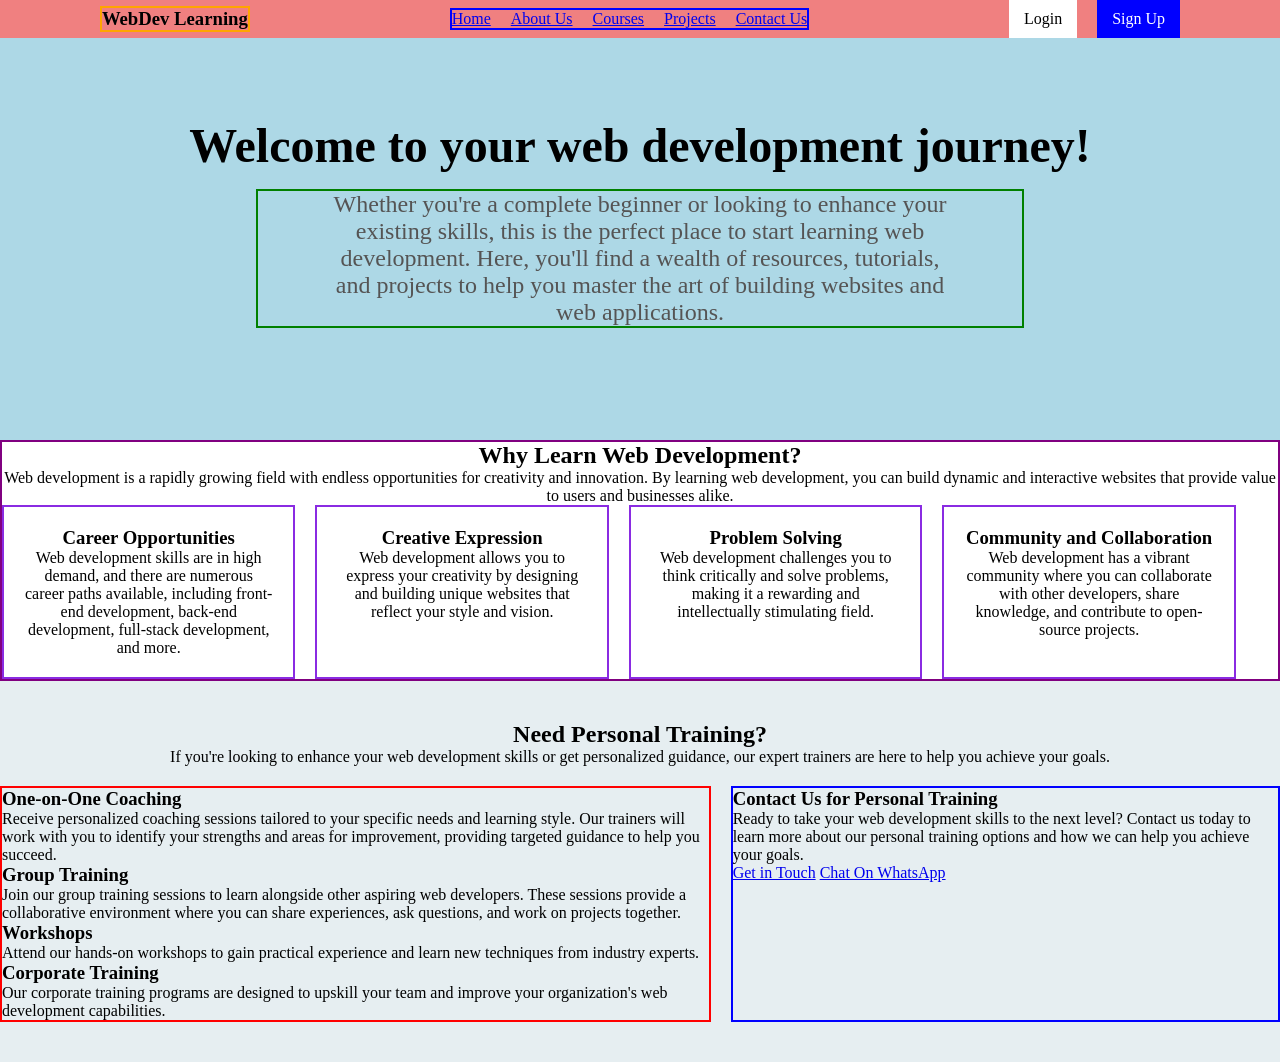
<file: Learning/index.html>
<!DOCTYPE html>
<html lang="en">
<head>
    <meta charset="UTF-8">
    <meta name="viewport" content="width=device-width, initial-scale=1.0">
    <link rel="stylesheet" href="style.css">
    <title>Learning Web Development</title>
</head>
<body>
   
    <header>
        <div class="logo">
            <h3>WebDev Learning</h3>
        </div>
        <nav>
            <ul>
                <li><a href="#">Home</a></li>
                <li><a href="about.html">About Us</a></li>
                <li><a href="courses.html">Courses</a></li>
                <li><a href="projects.html">Projects</a></li>
                <li><a href="contact.html">Contact Us</a></li>
                
            </ul>
        </nav>
        <div class="auth-links">
            <a class="login-link" href="login.html">Login</a>
            <a class="signup-link" href="signup.html">Sign Up</a>
        </div>
    
    </header>
    <!-- hero section -->
    <section class="hero-section">
        <h1>Welcome to your web development journey!</h1>
        <p>Whether you're a complete beginner or looking to enhance your existing skills, this is the perfect place to start learning web development. 
            Here, you'll find a wealth of resources, tutorials, and projects to help you master the art of building websites and web applications.      
        </p>
        <!-- <p>Get ready to dive into the world of web development and create amazing websites!</p> -->
    </section>
    <section class="benefits-section">
        <h2>Why Learn Web Development?</h2>
        <p>Web development is a rapidly growing field with endless opportunities for creativity and innovation. 
            By learning web development, you can build dynamic and interactive websites that provide value to users and businesses alike.
        </p>
        <div class="benefits-container">
            <div class="benefits-box">
                <h3>Career Opportunities</h3>
                <p>Web development skills are in high demand, and there are numerous career paths available, including front-end development, back-end development, full-stack development, and more.</p>
            </div>
            <div class="benefits-box">
                <h3>Creative Expression</h3>
                <p>Web development allows you to express your creativity by designing and building unique websites that reflect your style and vision.</p>
            </div>
            <div class="benefits-box">
                <h3>Problem Solving</h3>
                <p>Web development challenges you to think critically and solve problems, making it a rewarding and intellectually stimulating field.</p>
            </div>
             <div class="benefits-box">
                <h3>Community and Collaboration</h3>
                <p>Web development has a vibrant community where you can collaborate with other developers, share knowledge, and contribute to open-source projects.</p>
             </div>
        
        </div>
    </section>
    <!-- personal training section -->
     <section class="personal-training"> 
        <div class="personal-training-title">
            <h2>Need Personal Training?</h2>
            <p>If you're looking to enhance your web development skills or get personalized guidance, our expert trainers are here to help you achieve your goals.</p>
        </div>
        <div class="personal-training-content">
            <div class="personal-training-left">
                <h3>One-on-One Coaching</h3>
                <p>Receive personalized coaching sessions tailored to your specific needs and learning style. Our trainers will work with you to identify your strengths and areas for improvement, providing targeted guidance to help you succeed.</p>
                <h3>Group Training</h3>
                <p>Join our group training sessions to learn alongside other aspiring web developers. These sessions provide a collaborative environment where you can share experiences, ask questions, and work on projects together.</p>
                <h3>Workshops</h3>
                <p>Attend our hands-on workshops to gain practical experience and learn new techniques from industry experts.</p>
                <h3>Corporate Training</h3>
                <p>Our corporate training programs are designed to upskill your team and improve your organization's web development capabilities.</p>
            </div>
            <div class="personal-training-right">  
                <h3>Contact Us for Personal Training</h3>
                <p>Ready to take your web development skills to the next level? Contact us today to learn more about our personal training options and how we can help you achieve your goals.</p>
                <a href="contact.html">Get in Touch</a>
                <a href="https://wa.me/yourphonenumber" target="_blank">Chat On WhatsApp</a>
                
            </div>

        </div>
     </section>
</body>
</html>
</file>
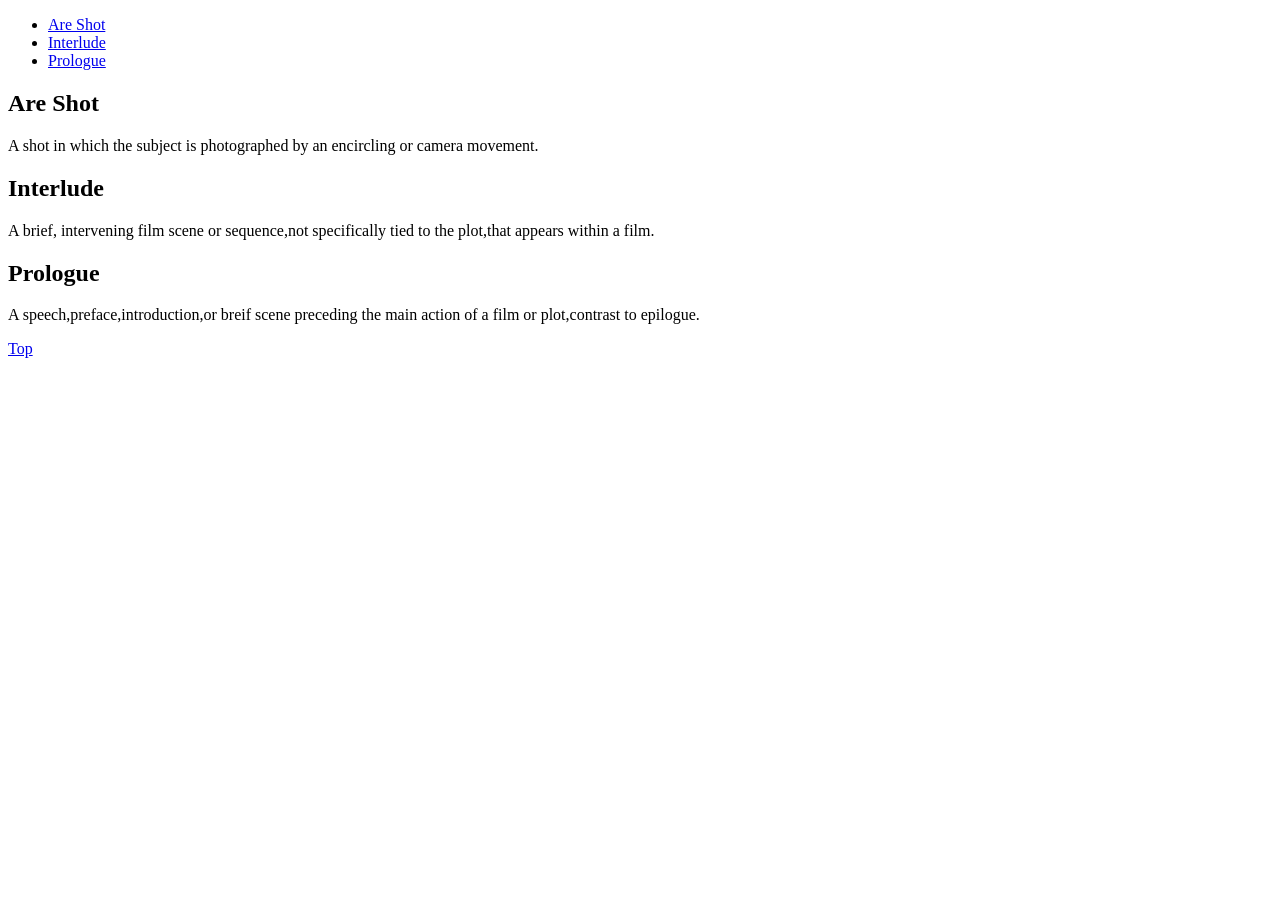
<file: assignment_1/filmakingterms.html>
<!DOCTYPE html>
<html lang="en">
<head>
    <meta charset="UTF-8">
    <meta name="viewport" content="width=device-width, initial-scale=1.0">
    <title>Filmaking Terms</title>
</head>
<body>
    <header>

        <nav>
            <ul>
                <li><a href="Are-Shot.html">Are Shot</a></li>
                <li><a href="Interlude.html">Interlude</a></li>  
                <li><a href="Prologue.html">Prologue</a></li>
            </ul>
        </nav>
    </header>
        <h2>Are Shot</h2>
        <p>A shot in which the subject is photographed by an encircling or camera movement.</p>
        <h2>Interlude</h2>
        <p>A brief, intervening film scene or sequence,not specifically tied to the plot,that appears within a film.</p>
        <h2>Prologue</h2> 
        <p>A speech,preface,introduction,or breif scene preceding the main action of a film or plot,contrast to epilogue.</p>
        <a href="#top">Top</a>
                   
    
</body>
</html>
</file>
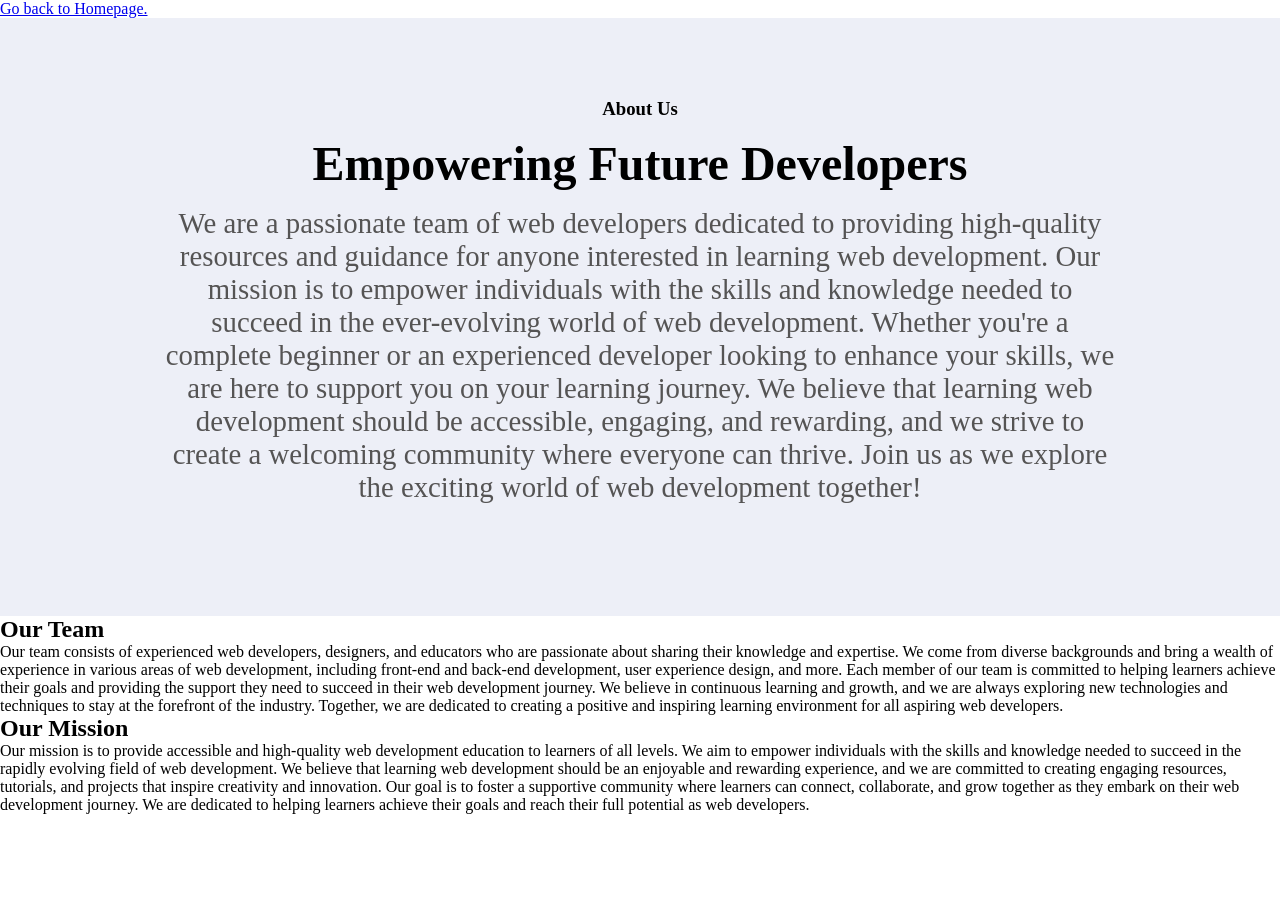
<file: Learning/about.html>
<!DOCTYPE html>
<html lang="en">
<head>
    <meta charset="UTF-8">
    <meta name="viewport" content="width=device-width, initial-scale=1.0">
    <link rel="stylesheet" href="style.css">
    <title>About Us</title>
</head>
<body>
    <a href="index.html">Go back to Homepage.</a>

    <section class="about-hero-section">
        <h3>About Us</h3>
        <h1>Empowering Future Developers</h1>
        <p>
        We are a passionate team of web developers dedicated to providing high-quality resources and guidance for anyone interested in learning web development. 
        Our mission is to empower individuals with the skills and knowledge needed to succeed in the ever-evolving world of web development. 
        Whether you're a complete beginner or an experienced developer looking to enhance your skills, we are here to support you on your learning journey. 
        We believe that learning web development should be accessible, engaging, and rewarding, and we strive to create a welcoming community where everyone can thrive. 
        Join us as we explore the exciting world of web development together!
    </p>
    </section>

    <section>
        <div>
            <div>

              <h2>Our Team</h2>       
             <p>
                Our team consists of experienced web developers, designers, and educators who are passionate about sharing their knowledge and expertise. 
                We come from diverse backgrounds and bring a wealth of experience in various areas of web development, including front-end and back-end development, user experience design, and more. 
                Each member of our team is committed to helping learners achieve their goals and providing the support they need to succeed in their web development journey. 
                We believe in continuous learning and growth, and we are always exploring new technologies and techniques to stay at the forefront of the industry. 
                Together, we are dedicated to creating a positive and inspiring learning environment for all aspiring web developers.
            </p>
            </div>
            <div>
                <h2>Our Mission</h2>
                <p>
                    Our mission is to provide accessible and high-quality web development education to learners of all levels. 
                    We aim to empower individuals with the skills and knowledge needed to succeed in the rapidly evolving field of web development. 
                    We believe that learning web development should be an enjoyable and rewarding experience, and we are committed to creating engaging resources, tutorials, and projects that inspire creativity and innovation. 
                    Our goal is to foster a supportive community where learners can connect, collaborate, and grow together as they embark on their web development journey. 
                    We are dedicated to helping learners achieve their goals and reach their full potential as web developers.
                </p>

            </div>
        </div>
    </section>


   
    
    

    
</body>
</html>
</file>
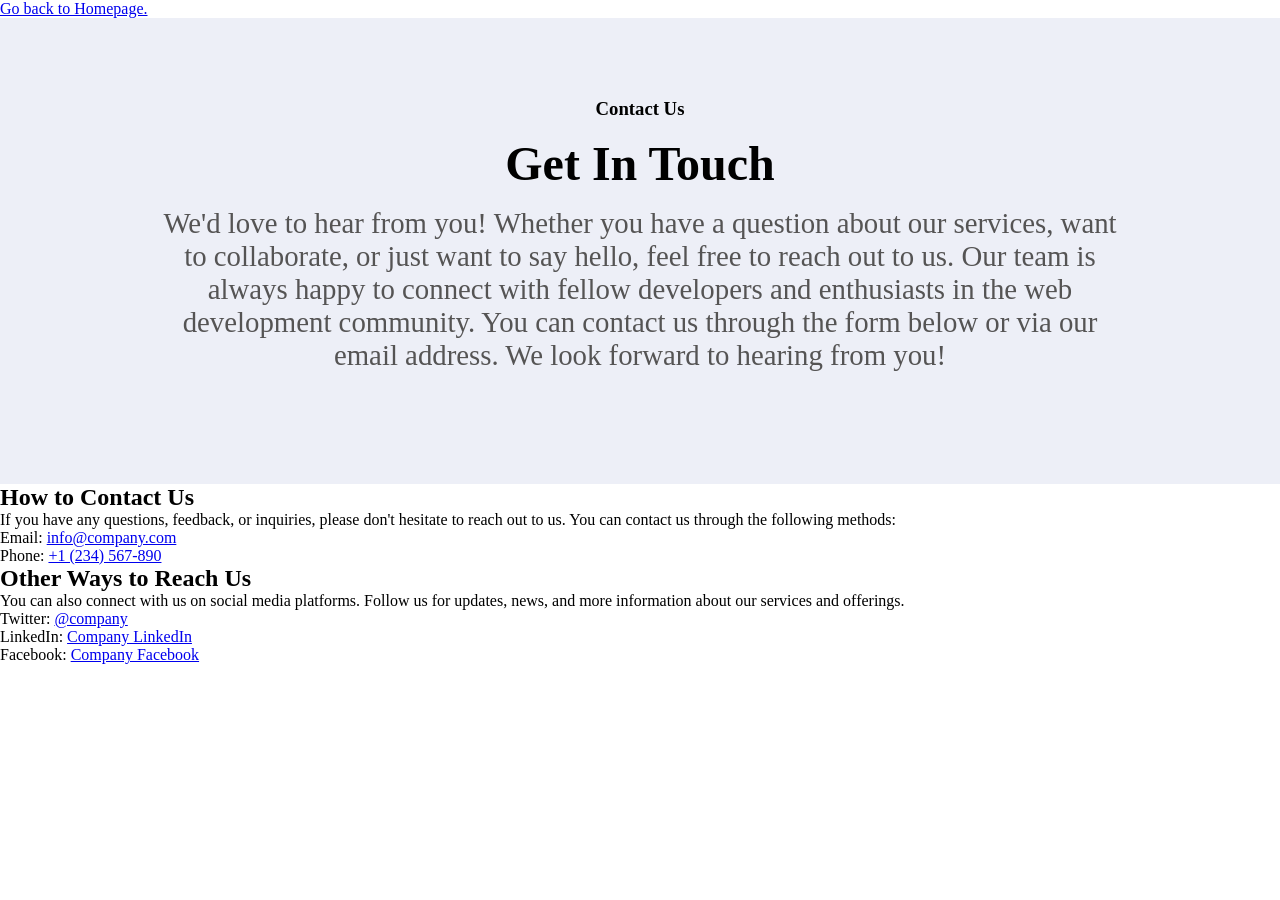
<file: Learning/contact.html>
<!DOCTYPE html>
<html lang="en">
<head>
    <meta charset="UTF-8">
    <meta name="viewport" content="width=device-width, initial-scale=1.0">
    <link rel="stylesheet" href="style.css">
    <title>Contact Us</title>
</head>
<body>
    <a href="index.html">Go back to Homepage.</a>

    <section class="contact-hero-section">
        <h3>Contact Us</h3>
        <h1>Get In Touch</h1>
        <p>
        We'd love to hear from you! Whether you have a question about our services, want to collaborate, or just want to say hello, feel free to reach out to us. 
        Our team is always happy to connect with fellow developers and enthusiasts in the web development community. 
        You can contact us through the form below or via our email address. We look forward to hearing from you!
    </p>
    </section>

    <section>
        <div>
            <div>

              <h2>How to Contact Us</h2>       
             <p>
                If you have any questions, feedback, or inquiries, please don't hesitate to reach out to us. You can contact us through the following methods:
                <ul>
                    <li>Email:  <a href="mailto:info@company.com">info@company.com</a></li>
                    <li>Phone: <a href="tel:+1234567890">+1 (234) 567-890</a></li>
                </ul>
            </p>
            </div>
            <div>
                <h2>Other Ways to Reach Us</h2>
                <p>
                   You can also connect with us on social media platforms. Follow us for updates, news, and more information about our services and offerings.
                   <ul>
                    <li>Twitter: <a href="https://twitter.com/company" target="_blank">@company</a></li>
                    <li>LinkedIn: <a href="https://www.linkedin.com/company/company" target="_blank">Company LinkedIn</a></li>
                    <li>Facebook: <a href="https://www.facebook.com/company" target="_blank">Company Facebook</a></li>
                </ul>
                </p>

            </div>
        </div>
    </section>
   
</body>
</html>
</file>
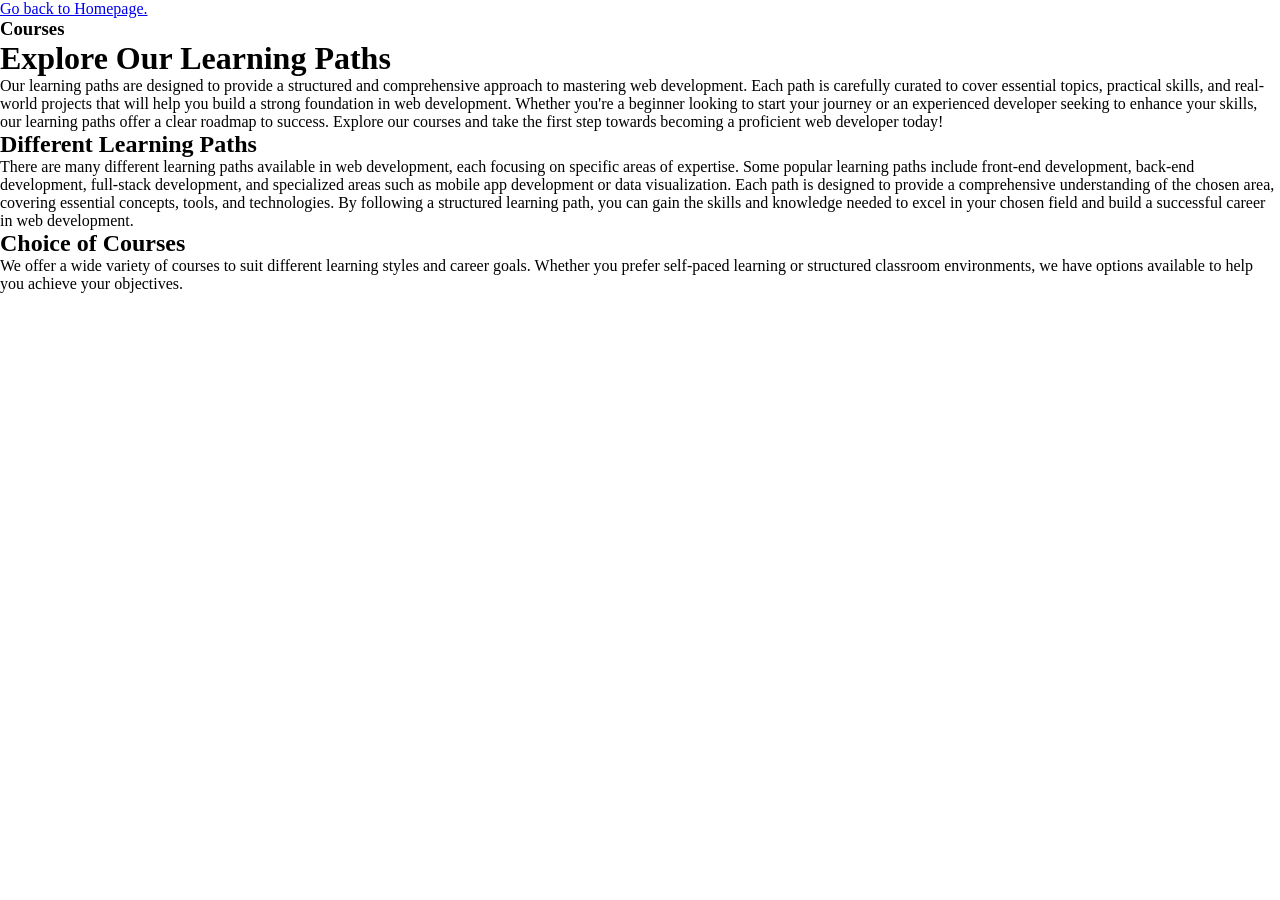
<file: Learning/courses.html>
<!DOCTYPE html>
<html lang="en">
<head>
    <meta charset="UTF-8">
    <meta name="viewport" content="width=device-width, initial-scale=1.0">
   
        <link rel="stylesheet" href="style.css">
    <title>Courses</title>
</head>
<body>
      <a href="index.html">Go back to Homepage.</a>
       <section class="courses-hero-section"></section>
        <h3>Courses</h3>
        <h1>Explore Our Learning Paths</h1>
        <p>
       Our learning paths are designed to provide a structured and comprehensive approach to mastering web development. Each path is carefully curated to cover essential topics, practical skills, and real-world projects that will help you build a strong foundation in web development. Whether you're a beginner looking to start your journey or an experienced developer seeking to enhance your skills, our learning paths offer a clear roadmap to success. Explore our courses and take the first step towards becoming a proficient web developer today!    
    </p>
    </section>

    <section>
        
            <div>
                <h2>Different Learning Paths</h2>
                <p>
                    There are many different learning paths available in web development, each focusing on specific areas of expertise. Some popular learning paths include front-end development, back-end development, full-stack development, and specialized areas such as mobile app development or data visualization. Each path is designed to provide a comprehensive understanding of the chosen area, covering essential concepts, tools, and technologies. By following a structured learning path, you can gain the skills and knowledge needed to excel in your chosen field and build a successful career in web development.
                </p>
            </div>
            <div>
                <h2>Choice of Courses</h2>
                <p>
                    We offer a wide variety of courses to suit different learning styles and career goals. Whether you prefer self-paced learning or structured classroom environments, we have options available to help you achieve your objectives.
                </p>

            </div>
        </div>
    </section>


    
</body>
</html>
</file>
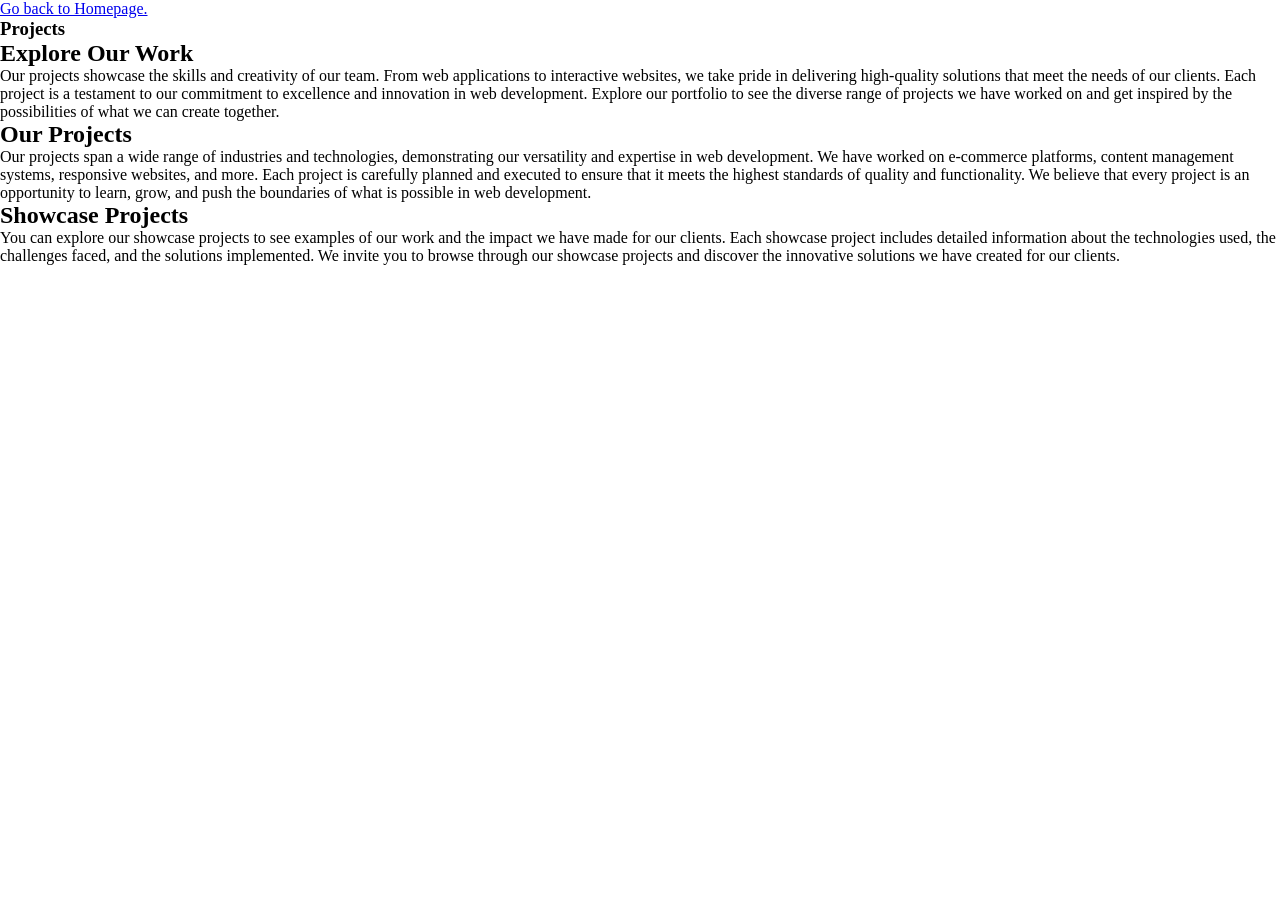
<file: Learning/projects.html>
<!DOCTYPE html>
<html lang="en">
<head>
    <meta charset="UTF-8">
    <meta name="viewport" content="width=device-width, initial-scale=1.0">
    <link rel="stylesheet" href="style.css">
    <title>Projects</title>
</head>
<body>
    <a href="index.html">Go back to Homepage.</a>

    <section class="project-hero-section">
        <h3>Projects</h3>
        <h1>Explore Our Work</h1>
        <p>
        Our projects showcase the skills and creativity of our team. From web applications to interactive websites, we take pride in delivering high-quality solutions that meet the needs of our clients. Each project is a testament to our commitment to excellence and innovation in web development. Explore our portfolio to see the diverse range of projects we have worked on and get inspired by the possibilities of what we can create together.
    </p>
    </section>

    <section>
        <div>
            <div>

              <h2>Our Projects</h2>       
                <p>
                    Our projects span a wide range of industries and technologies, demonstrating our versatility and expertise in web development. We have worked on e-commerce platforms, content management systems, responsive websites, and more. Each project is carefully planned and executed to ensure that it meets the highest standards of quality and functionality. We believe that every project is an opportunity to learn, grow, and push the boundaries of what is possible in web development.
            </p>
            </div>
            <div>
                <h2>Showcase Projects</h2>
                <p>
                   You can explore our showcase projects to see examples of our work and the impact we have made for our clients. Each showcase project includes detailed information about the technologies used, the challenges faced, and the solutions implemented. We invite you to browse through our showcase projects and discover the innovative solutions we have created for our clients.
                </p>

            </div>
        </div>
    </section>
   
        
    
</body>
</html>
</file>
<file: Learning/style.css>
* {
    margin: 0;
    padding: 0;
    box-sizing: border-box;
}
/* section {
  border: 2px solid red;
  text-align: center;
} */
/* this is a header section */
header {
    background-color: lightcoral;
    display: flex;
    /* justify-content: space-between; */
    justify-content: space-around;
    /* justify-content:space-evenly; */
    align-items: center;
    /* background-color: orange; */
}
.auth-links {
    /* border: 2px solid red; */
    display: flex;
    gap: 20px;
}
.auth-links a {
    padding: 10px 15px;
    text-decoration: none;
    color: black;
}
.auth-links .login-link {
    background-color: white;
}
.auth-links .signup-link {
    background-color: blue;
    color: white;
}
.hero-section {
    text-align: center;
    background-color: lightblue;
    padding: 5rem 0;
    display: flex;
    flex-direction: column;
    align-items: center;
}
.hero-section h1 {
    font-size: 3rem;
    margin-bottom: 1rem;
}
.hero-section p {
    font-size: 1.5rem;
    margin-bottom: 2rem;
    padding: 0 4rem;
    width: 60%;
    border: 2px solid green;
    color: rgb(85, 84, 84);
}
.benefits-section  {
    border: 2px solid purple;
    text-align: center;
}
.logo {
    border: 2px solid orange;
}
header nav ul {
    display: flex;
    gap: 20px;
    list-style-type: none;
    border: 2px solid blue;
}
/* body {
    background-color:  yellow;
} */
/* div {
   
    border: 2px solid green;
    
} */
.benefits-container {
    display: flex;
    /* justify-content: space-between; */
    /* justify-content: space-around; */
    /* margin-top: 20px; */
    border: 2px solid light green;
    /* padding: 30px;
    margin: 20px; */
    gap: 20px;
}
.benefits-container .benefits-box {
    border: 2px solid blueviolet;
    width: 23%;
    padding: 20px;        
    /* flex: 1;  */
}
.personal-training{
    background-color: rgb(230, 238, 241);
    padding: 40px 0;
}
.personal-training .personal-training-title {
    text-align: center;
}
.personal-training-content {
    display: flex;
    justify-content: space-between;
    gap: 20px;
    margin-top: 20px;
}
.personal-training-content .personal-training-left {
    border: 2px solid red;
}
.personal-training-content .personal-training-right {
    border: 2px solid blue;
}

/* about page styling */
.about-hero-section {
    text-align: center;
    background-color: rgb(237, 239, 247);
    padding: 5rem 0;
    display: flex;
    flex-direction: column;
    align-items: center;
}
.about-hero-section h1 {
    font-size: 3rem;
    margin-bottom: 1rem;
}
.about-hero-section h3 {
    margin-bottom: 1rem;
}
.about-hero-section p {
    font-size: 1.8rem;
    margin-bottom: 2rem;
    padding: 0 2rem;
    width: 80%;
    /* border: 2px solid green; */
    color: rgb(85, 84, 84);
}
/* contact page styling */
.contact-hero-section {
    text-align: center;
    background-color: rgb(237, 239, 247);
    padding: 5rem 0;
    display: flex;
    flex-direction: column;
    align-items: center;
}
.contact-hero-section h1 {
    font-size: 3rem;
    margin-bottom: 1rem;
}
.contact-hero-section h3 {
    margin-bottom: 1rem;
}
.contact-hero-section p {
    font-size: 1.8rem;
    margin-bottom: 2rem;
    padding: 0 2rem;
    width: 80%;
    /* border: 2px solid green; */
    color: rgb(85, 84, 84);
}
/* contact page styling */
.contact-hero-section {
    text-align: center;
    background-color: rgb(237, 239, 247);
    padding: 5rem 0;
    display: flex;
    flex-direction: column;
    align-items: center;
}
.contact-hero-section h1 {
    font-size: 3rem;
    margin-bottom: 1rem;
}
.contact-hero-section h3 {
    margin-bottom: 1rem;
}
.contact-hero-section p {
    font-size: 1.8rem;
    margin-bottom: 2rem;
    padding: 0 2rem;
    width: 80%;
    /* border: 2px solid green; */
    color: rgb(85, 84, 84);
}
/* projects page styling */
.projects-hero-section {
    text-align: center;
    background-color: rgb(237, 239, 247);
    padding: 5rem 0;
    display: flex;
    flex-direction: column;
    align-items: center;
}
.projects-hero-section h1 {
    font-size: 3rem;
    margin-bottom: 1rem;
}
.projects-hero-section h3 {
    margin-bottom: 1rem;
}
.projects-hero-section p {
    font-size: 1.8rem;
    margin-bottom: 2rem;
    padding: 0 2rem;
    width: 80%;
    /* border: 2px solid green; */
    color: rgb(85, 84, 84);
}
</file>
